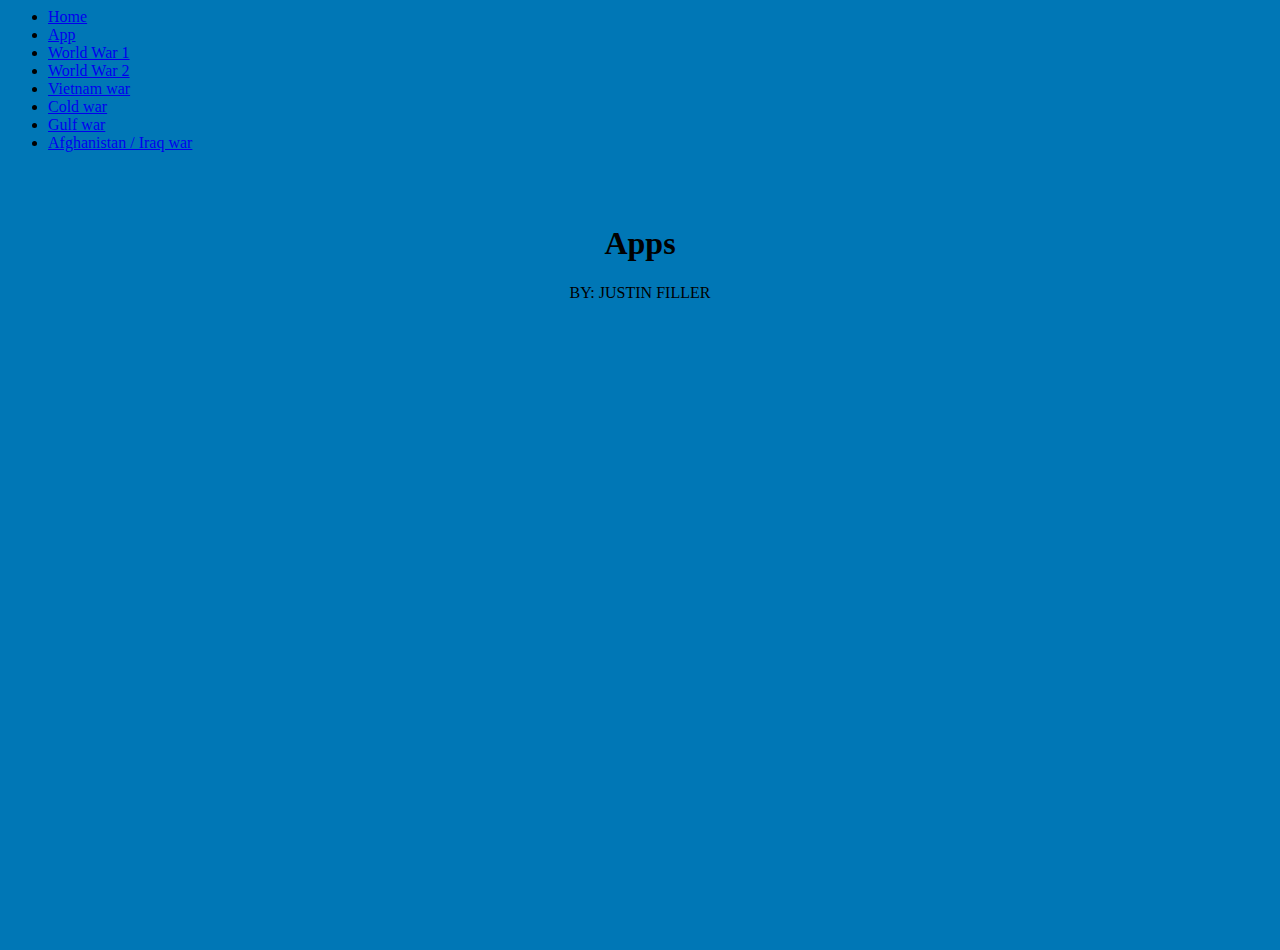
<file: app.html>
<html>
  <head>
  <link rel="stylesheet" href="style.css">
  <link rel="icon" href="https://images-wixmp-ed30a86b8c4ca887773594c2.wixmp.com/f/359fe050-3abb-4764-b470-33c7883ce044/de7iryz-0f40854c-4ca2-4eac-af6c-b2f7c3b08fc4.png?token=eyJ0eXAiOiJKV1QiLCJhbGciOiJIUzI1NiJ9.[base64].ZCjp8zCVgU3MsAR_KpLdMT29MlJNKhxGhdlvd2IqvWQ">

  <ul>
    <li><a href="index.html"> Home </a></li>
    <li><a href="app.html"> App </a></li>
    <li><a href="index.html"> World War 1 </a></li>  
    <li><a href="index.html"> World War 2 </a></li>
    <li><a href="index.html"> Vietnam war </a></li>
    <li><a href="index.html"> Cold war </a></li>
    <li><a href="index.html"> Gulf war </a></li>
    <li><a href="index.html"> Afghanistan / Iraq war </a></li>
  </ul>
    <br>
    <br>
    <center> 
  <h1> Apps </h1>
	<p> BY: JUSTIN FILLER </p>

  </center>
    <center>
    <iframe width="392" height="620" style="border: 0px;" src="https://studio.code.org/projects/applab/Lw3cJH-OcrMgl7ha_-N1zLQi6wocVyXM_PsTc-8aj9d/embed?nosource"></iframe>
      <iframe width="392" height="620" style="border: 0px;" src="https://studio.code.org/projects/applab/13NlzJkgmKXNybkppb6YY5ogw2so-QxjNzphRnssNqA/embed?nosource"></iframe>
	    <iframe width="392" height="620" style="border: 0px;" src="https://studio.code.org/projects/applab/141-B-ZnrkK3N9tN8Hhj_JTXe4_-3cndWxSI7sdI4_f/embed?nosource"></iframe>
      </center>
  
</html>
</file>
<file: style.css>
body {
  background-color: #0077b6;
}

img {
  width: 50%;
}
</file>
